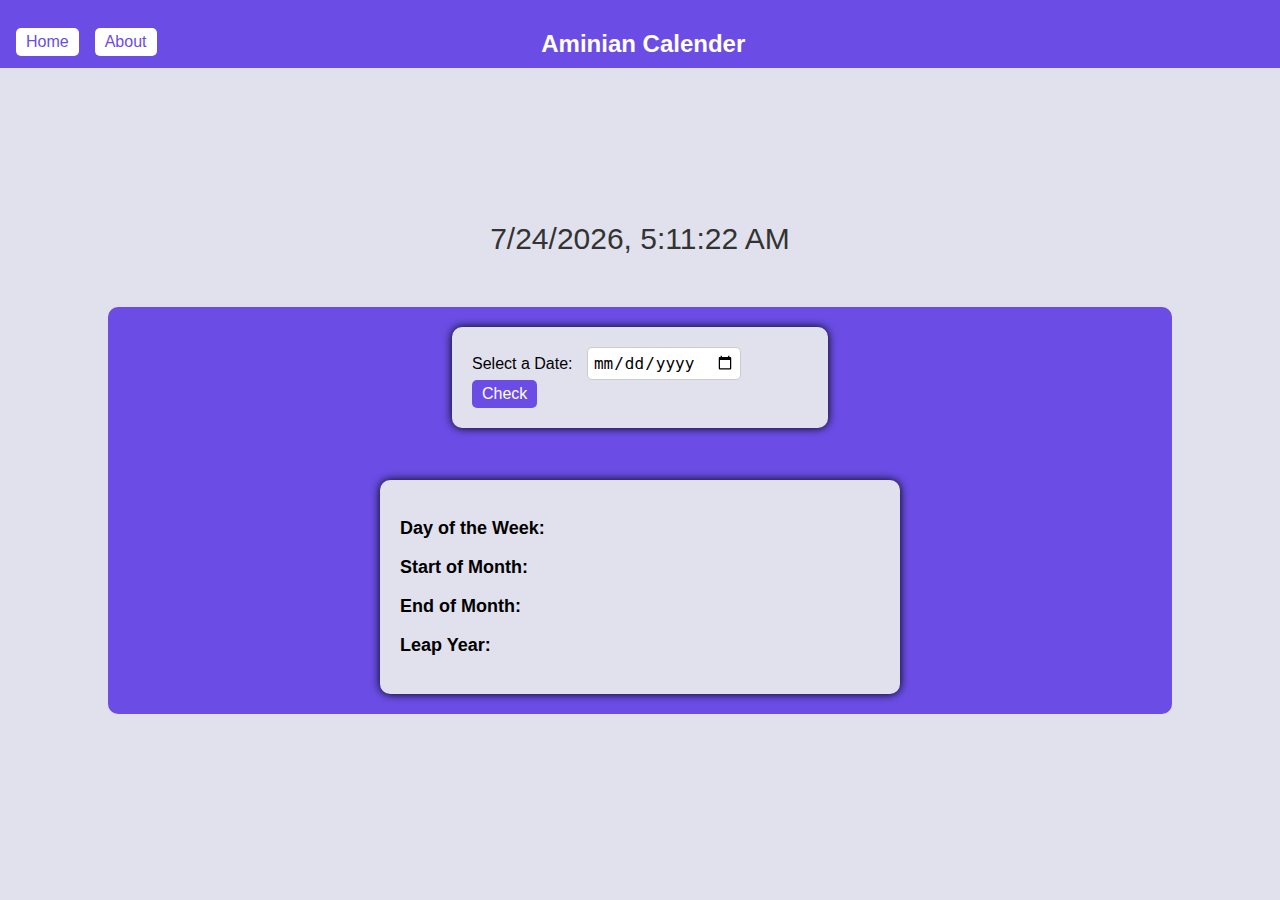
<file: Aminian Calender/index.html>
<!DOCTYPE html>
<html lang="en">
<head>
    <meta charset="UTF-8">
    <meta http-equiv="X-UA-Compatible" content="IE=edge">
    <meta name="viewport" content="width=device-width, initial-scale=1.0">
    <title>checker</title>
    <link rel="stylesheet" href="index.css">
</head>
<body>
    <header class="navbar">
        <div class="nav-buttons">
            <button class="home">
                <a href="index.html">Home</a>
            </button>
            <button class="about">
                <a href="about.html">About</a>
            </button>
        </div>
        <h1>Aminian Calender</h1>
    </header>
    <div class="current-time">
        <p id="datetime"></p>
    </div>
    <div class="container">
            <div class="date_input">
                <label for="datePicker">Select a Date:</label>
                <input type="date" id="datePicker">
                <button onclick="calculateInfo()">Check</button>
            </div>
            <div id="result" class="rounded-rectangle">
                <p><strong>Day of the Week:</strong> <span id="dayOfWeek"></span></p>
                <p><strong>Start of Month:</strong> <span id="startOfMonth"></span></p>
                <p><strong>End of Month:</strong> <span id="endOfMonth"></span></p>
                <p><strong>Leap Year:</strong> <span id="leapYear"></span></p>
            </div>
    </div>
    
    <script>
        function calculateInfo() {
            const selectedDate = new Date(document.getElementById('datePicker').value);
            const dayOfWeek = ['Sunday', 'Monday', 'Tuesday', 'Wednesday', 'Thursday', 'Friday', 'Saturday'][selectedDate.getDay()];
            const startOfMonth = new Date(selectedDate.getFullYear(), selectedDate.getMonth(), 1).toLocaleDateString('en-US', { weekday: 'long', year: 'numeric', month: 'long', day: 'numeric' });
            const endOfMonth = new Date(selectedDate.getFullYear(), selectedDate.getMonth() + 1, 0).toLocaleDateString('en-US', { weekday: 'long', year: 'numeric', month: 'long', day: 'numeric' });
            const isLeapYear = (selectedDate.getFullYear() % 4 === 0 && selectedDate.getFullYear() % 100 !== 0) || (selectedDate.getFullYear() % 400 === 0);

            document.getElementById('dayOfWeek').textContent = dayOfWeek;
            document.getElementById('startOfMonth').textContent = startOfMonth;
            document.getElementById('endOfMonth').textContent = endOfMonth;
            document.getElementById('leapYear').textContent = isLeapYear ? 'Yes' : 'No';
        }
         // update the date 
         function updateTime() {
            const now = new Date();
            const datetimeElement = document.getElementById('datetime');
            datetimeElement.textContent = now.toLocaleString();
        }

        // Update the time initially and every second
        updateTime();
        setInterval(updateTime, 1000);
    </script>
</body>
</html>
</file>
<file: Aminian Calender/index.css>
:root{
    --primary-color-hue:252;
    --color-primary:hsl(var(--primary-color-hue), 75%, 60%);
}
body {
    font-family: Arial, sans-serif;
    background-color: rgb(225, 225, 238);
    background-repeat: no-repeat;
    background-size: cover;
    margin: 0;
    padding: 0;
    display: flex;
    flex-direction: column;
    align-items: center;
    justify-content: center;
    height: 100vh;
    
    position: relative; 
}


.navbar {
    background-color: hsl(var(--primary-color-hue), 75%, 60%);
    color: white;
    padding: 10px 0;
    display: flex;
    align-items: center;
    justify-content: space-between;
    height: 3rem;
    width: 100%;
    position: fixed;
    top: 0;
}

.nav-buttons {
    display: flex;
    align-items: center;
    justify-content: flex-start; 
}

.nav-buttons .home{
    margin-right: 1rem;
    margin-left: 1rem;
}

h1 {
    font-size: 24px;
    margin: 0;
    padding-top: 20px;
    flex-grow: 1;
    text-align: center; 
    margin-right: 150px; 
}

.current-time {
    text-align: center;
    padding: 5px;
}



#datetime {
    font-size: 30px;
    color: #333; 
}


.container {
    background-color: hsl(var(--primary-color-hue), 75%, 60%);
    padding: 20px;
    border-radius: 10px;
    text-align: left;
    width: 80vw;
    margin: 0 auto;
    margin-top: 1rem;
    display: flex; 
    flex-direction: column; 
    align-items: center;
    justify-content: center;
}

.date_input {
    background-color: rgb(225, 225, 238);
    padding: 20px;
    border-radius: 10px;
    box-shadow: 0 0 10px black;
    margin-bottom: 20px;
    width: 21rem;
}

label {
    font-size: 16px;
    margin-right: 10px;
}

input[type="date"] {
    padding: 5px;
    font-size: 16px;
    border: 1px solid #ccc;
    border-radius: 5px;
}

button {
    background-color:  hsl(var(--primary-color-hue), 75%, 60%);
    color: white;
    padding: 5px 10px;
    font-size: 16px;
    border: none;
    border-radius: 5px;
    cursor: pointer;
}
button:hover{
    opacity: 0.8;
}
.rounded-rectangle {
    background-color: rgb(225, 225, 238);
    padding: 20px;
    border-radius: 10px;
    box-shadow: 0 0 10px black;
    text-align: left;
    width: 30rem;
    margin-top: 2rem; 
}
p {
    font-size: 18px;
}

strong {
    font-weight: bold;
}

span {
    font-weight: normal;
}
.about{
    margin-top: 1rem;
    background-color:  white;
    padding: 5px 10px;
    font-size: 16px;
    border: none;
    border-radius: 5px;
    cursor: pointer;
}
.about a{
    text-decoration: none;
    color: hsl(var(--primary-color-hue), 75%, 60%);
}

.home{
    margin-top: 1rem;
    background-color:  white;
    padding: 5px 10px;
    font-size: 16px;
    border: none;
    border-radius: 5px;
    cursor: pointer;
}
.home a{
    text-decoration: none;
    color: hsl(var(--primary-color-hue), 75%, 60%);
}



@media (max-width: 950px) {
    .container {
        width: 90vw; 
    }

    .rounded-rectangle {
        width: 90%; 
    }

}


@media (max-width: 450px) {
    .container {
        width: 95vw;
    }

    .rounded-rectangle {
        width: 95%; 
    }

    h1 {
        font-size: 20px; 
        margin-right: 0;
    }
    .current-time{
        font-size: 20px;
    }
    .container{
        width: 90vw;
        padding-top: 1rem;
        padding-bottom: 1rem;
    }
    .date_input{
        width: 80vw;
        font-size: 10;
        padding: 10px;
    }
    .rounded-rectangle{
        width: 300px;
        margin-top: 1rem;
    }

    
}
</file>
